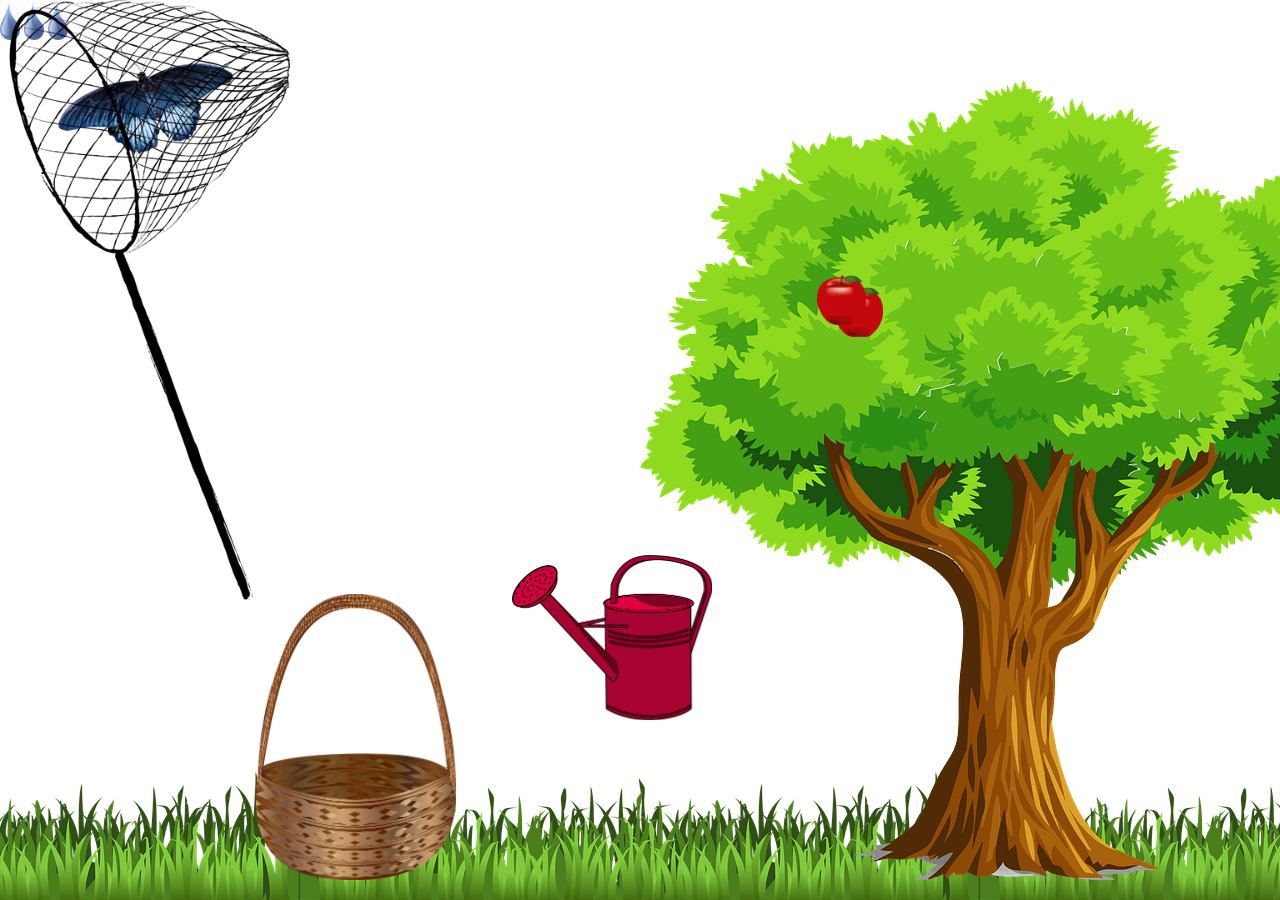
<file: index.html>
<!DOCTYPE html>
<html lang="en">

<head>
    <meta charset="utf-8">
    <title>The Secret Garden</title>
    <link href="css/styles.css" type="text/css" rel="stylesheet" />
</head>

<body>
    <img src="images/butterfly.png" id="butterfly" alt="butterfly">
    <img src="images/net.png" id="net" alt="net">
    <img src="images/tree.png" id="tree" alt="tree">
    <img src="images/wateringcan.png" id="wateringcan" alt="wateringcan">
    <img src="images/waterdrop.png" class="waterdrop" alt="waterdrop">
    <img src="images/waterdrop.png" class="waterdrop" alt="waterdrop">
    <img src="images/waterdrop.png" class="waterdrop" alt="waterdrop">

    <img src="images/apple.png" class="apple" id="apple1" alt="apple">
    <img src="images/apple.png" class="apple" id="apple2" alt="apple">
    <img src="images/apple.png" class="apple" id="apple3" alt="apple">
    <img src="images/basket.png" class="basket" alt="basket">
    <img src="images/basketfront.png" class="basket" id="basketfront" alt="basketfront">
    <script src="js/jquery-3.5.1.min.js"></script>
    <script src="js/script.js"></script>
</body>

</html>
</file>
<file: css/styles.css>
html,
body {
    height: 100%;
}


#butterfly {
    height: 200px;
    width: auto;
    position: absolute;
}

#wateringcan {
    width: 200px;
    position: fixed;
    bottom: 20%;
    left: 40%;
}


.waterdrop {
    width: 20px;
}

#net {
    height: 600px;
    width: auto;
    position: absolute;

}

.apple {
    height: 50px;
    width: auto;
    position: absolute;
}

#tree {
    position: fixed;
    bottom: 20px;
    left: 50%;

}

.basket {
    width: 200px;
    position: fixed;
    bottom: 20px;
    left: 20%;

}


body {
    margin: 0px;
    background-image: url("../images/grass.png");
    background-attachment: fixed;
    background-repeat: repeat-x;
    background-position: bottom;
    overflow: hidden;
}

.draggable
{
    filter: alpha(opacity=60);
    opacity: 0.6;
}
.dropped
{
    position: static !important;
}
#dvSource, #dvDest
{
    border: 5px solid #ccc;
    padding: 5px;
    min-height: 100px;
    width: 430px;
}
</file>
